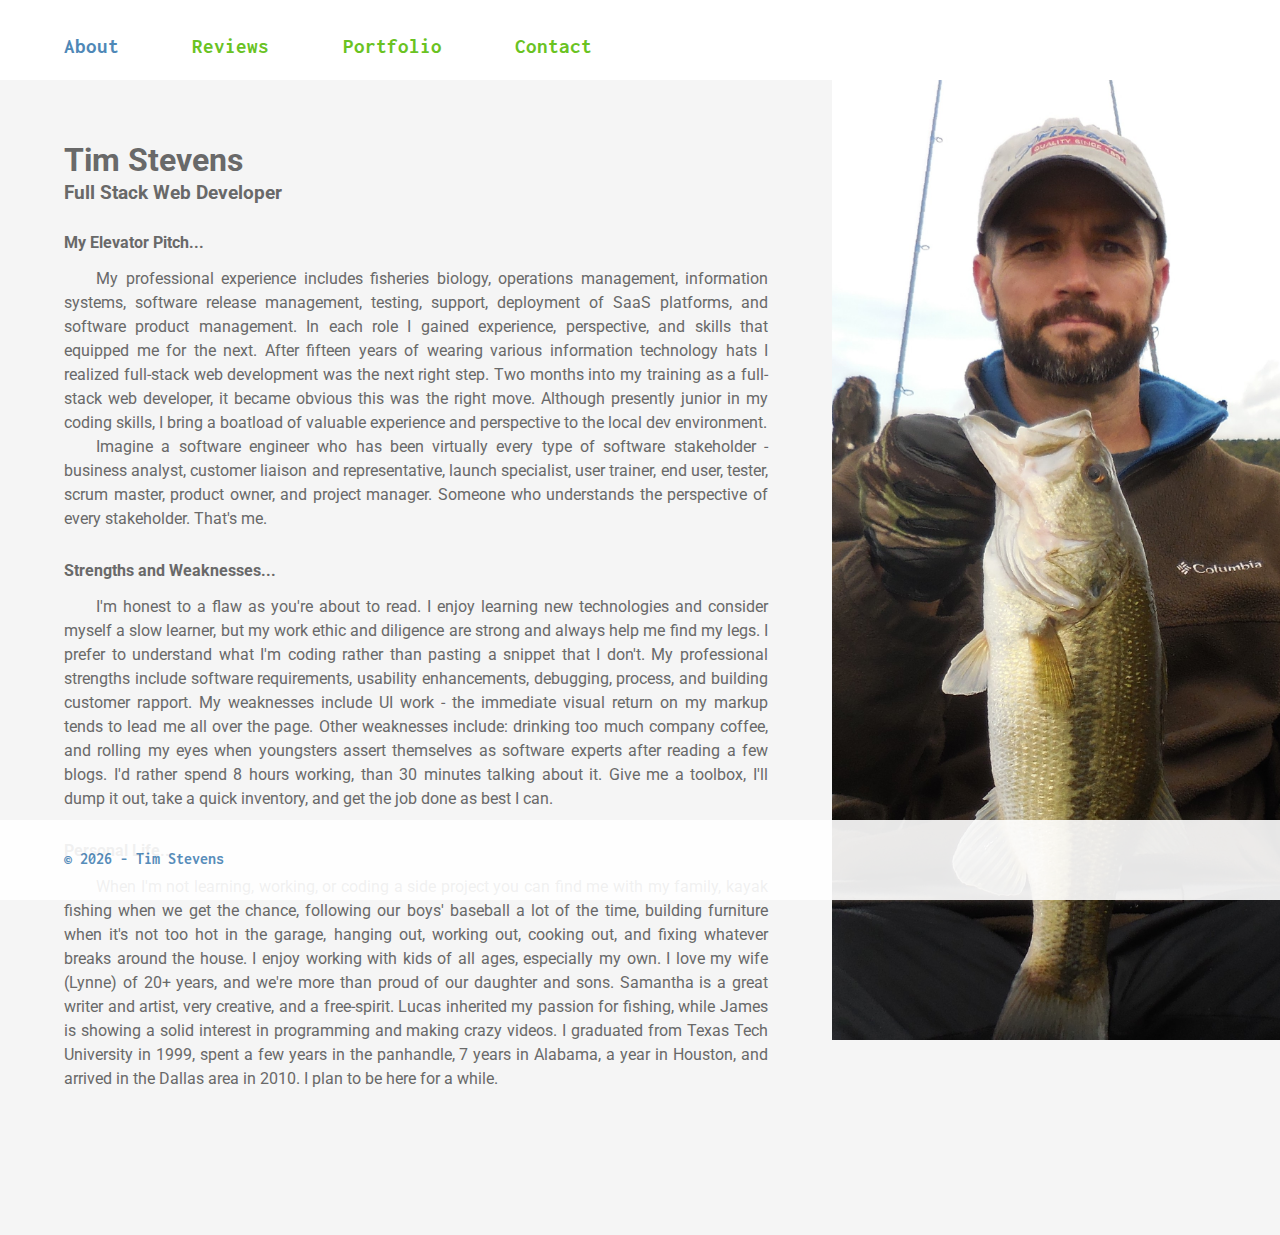
<file: index.html>
<!DOCTYPE html>
<html lang="en">
<head>
    <meta charset="UTF-8">
    <meta name="viewport" content="width=device-width, initial-scale=1.0">
    <meta http-equiv="X-UA-Compatible" content="ie=edge">
    <link href="assets/css/reset.css" rel="stylesheet" type="text/css"/>
    <link href="assets/css/style.css" rel="stylesheet" type="text/css"/>
    <link href="https://fonts.googleapis.com/css?family=Inconsolata|Lato|Roboto|Do+Hyeon|Cantarell:400i|Open+Sans:300i,400,400i|Play|Playfair|Playfair+Display" rel="stylesheet">
    <script src="https://code.jquery.com/jquery-3.3.1.min.js" integrity="sha256-FgpCb/KJQlLNfOu91ta32o/NMZxltwRo8QtmkMRdAu8=" crossorigin="anonymous"></script>
    <title>Tim Stevens</title>
</head>
<body>
    <div class="nav-div">
        <nav>
            <a class='navlink' id="about" href="index.html">About</a>
            <a class='navlink' id="reviews" href="reviews.html">Reviews</a>
            <a class='navlink' id="unblog" href="portfolio.html">Portfolio</a>
            <a class='navlink' id="contact" href="mailto:tim.easyt@gmail.com?subject=from%20your%20github.io%20site&body=Tim," target="_top">Contact</a>
        </nav>
    </div>
    <div class='content-container' id='content-container-about'>
        <h1>Tim Stevens</h1>
        <h3>Full Stack Web Developer</h3>
        <h4 style='margin-bottom:1rem'>My Elevator Pitch...</h4>
        <p>My professional experience includes fisheries biology, operations management, information systems, software release management, testing, support, deployment of SaaS platforms, and software product management. In each role I gained experience, perspective, and skills that equipped me for the next. After fifteen years of wearing various information technology hats I realized full-stack web development was the next right step. Two months into my training as a full-stack web developer, it became obvious this was the right move. Although presently junior in my coding skills, I bring a boatload of valuable experience and perspective to the local dev environment.</p>
        <p>Imagine a software engineer who has been virtually every type of software stakeholder - business analyst, customer liaison and representative, launch specialist, user trainer, end user, tester, scrum master, product owner, and project manager. Someone who understands the perspective of every stakeholder. That's me.</p>
        <h4 style='margin:2rem 0 1rem 0'>Strengths and Weaknesses...</h4>
        <p>I'm honest to a flaw as you're about to read. I enjoy learning new technologies and consider myself a slow learner, but my work ethic and diligence are strong and always help me find my legs. I prefer to understand what I'm coding rather than pasting a snippet that I don't. My professional strengths include software requirements, usability enhancements, debugging, process, and building customer rapport. My weaknesses include UI work - the immediate visual return on my markup tends to lead me all over the page. Other weaknesses include: drinking too much company coffee, and rolling my eyes when youngsters assert themselves as software experts after reading a few blogs. I'd rather spend 8 hours working, than 30 minutes talking about it. Give me a toolbox, I'll dump it out, take a quick inventory, and get the job done as best I can.</p>
        <h4 style='margin:2rem 0 1rem 0'>Personal Life...</h4>
        <p>When I'm not learning, working, or coding a side project you can find me with my family, kayak fishing when we get the chance, following our boys' baseball a lot of the time, building furniture when it's not too hot in the garage, hanging out, working out, cooking out, and fixing whatever breaks around the house. I enjoy working with kids of all ages, especially my own. I love my wife (Lynne) of 20+ years, and we're more than proud of our daughter and sons. Samantha is a great writer and artist, very creative, and a free-spirit. Lucas inherited my passion for fishing, while James is showing a solid interest in programming and making crazy videos. I graduated from Texas Tech University in 1999, spent a few years in the panhandle, 7 years in Alabama, a year in Houston, and arrived in the Dallas area in 2010. I plan to be here for a while.</p>
    </div>
    <div class='img-container' id='img-container-about'>
        <div class='page-img' id='img-about' style='background-image: url(assets/images/DSCN1308.jpg);'></div>
    </div>
    <footer>
        <p>&#169;
            <script>document.write(new Date().getFullYear());</script>
            -&nbsp;Tim Stevens
        </p>
    </footer>


    <script src='assets/javascript/site.js'></script>
</body>
</html>
</file>
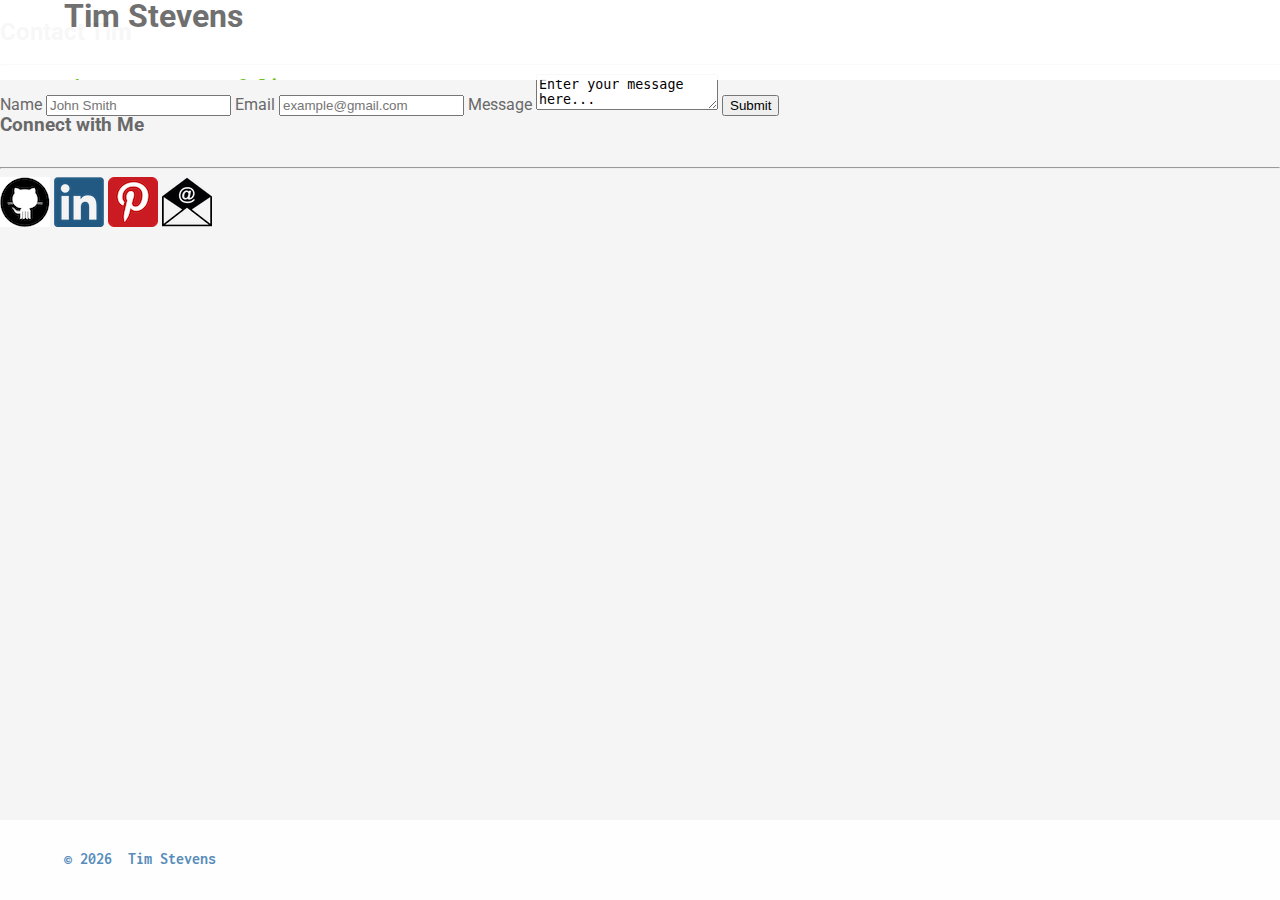
<file: contact-old.html>
<!DOCTYPE html>
<html lang="en">
<head>
    <meta charset="UTF-8">
    <meta name="viewport" content="width=device-width, initial-scale=1.0">
    <meta http-equiv="X-UA-Compatible" content="ie=edge">
    <title>Document</title>
    <link href="assets/css/reset.css" rel="stylesheet" type="text/css"/>
    <link href="https://fonts.googleapis.com/css?family=Inconsolata|Lato|Roboto|Do+Hyeon|Cantarell:400i" rel="stylesheet">
    <link href="assets/css/style.css" rel="stylesheet" type="text/css"/>
</head>
<body>
    <div class="nav-div">
        <h1 class="headings-font">Tim Stevens</h1>
        <nav>
            <a class='navlink' id="about" href="index.html">About</a>
            <a class='navlink' id="portfolio" href="portfolio.html">Portfolio</a>
            <a class='navlink' id="contact" href="contact.html">Contact</a>
        </nav>
    </div>
        <div class="main-content">
            <h2 class="headings-font">Contact Tim</h2>
            <hr id="hr2"/>
            <form>
            <label class="top-lbl">Name</label>
            <input type="text" placeholder="John Smith">
            <label>Email</label>
            <input type="text" placeholder="example@gmail.com">
            <label>Message</label>
            <textarea>Enter your message here...</textarea>
            <input type="submit" value="Submit">
        </div>
        <div class="r-sidebar">
            <h3 class="headings-font">Connect with Me</h3>
            <hr id="hr3"/>
            <div id='contact-container'>
                <a href="https://github.com/tmlstevens"><img src="assets/images/GitHub.png" alt="GitHub logo image" class='connect' id='github' ></a>
                <a href="https://www.linkedin.com/in/tim-stevens-27796831/"><img src="assets/images/Linked-In.png" alt="Linked-In logo image" class='connect' id='linkedin'></a>
                <a href="https://www.pinterest.com/tim_stevens/"><img src="assets/images/Pinterest.png" alt="Pinterest logo image" class='connect' id='pinterest'></a>
                <a href="mailto:tim.easyt@gmail.com"><img src="assets/images/mail.png" alt="email image" class='connect' id='mail' ></a>
            </div>
        </div>
    <footer>
        <p id="mine">
        &#169;
        <script>
        document.write(new Date().getFullYear());
        </script>&nbsp; Tim Stevens
        </p>
    </footer>
</body>
</html>
</file>
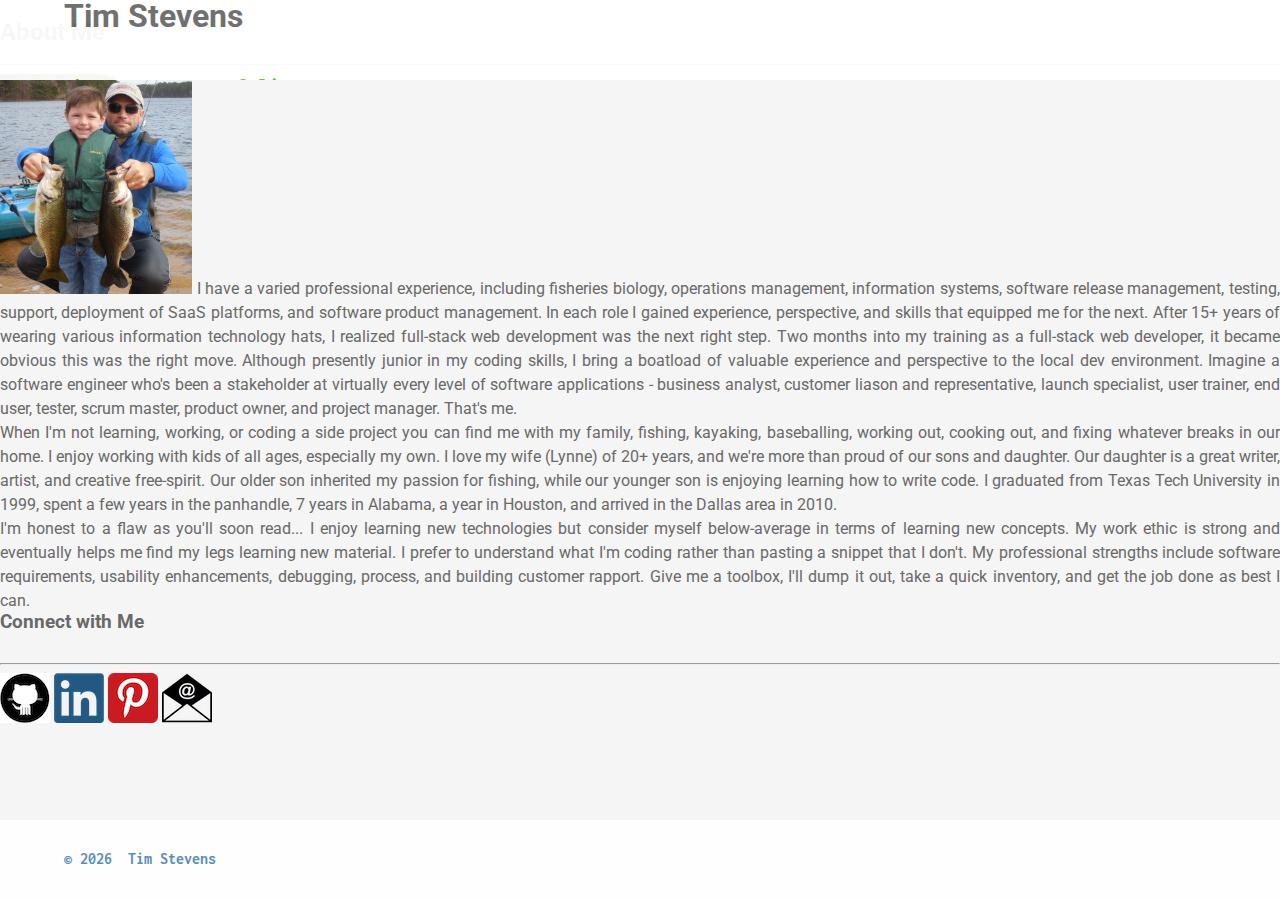
<file: index-old.html>
<!DOCTYPE html>
<html lang="en">
<head>
    <meta charset="UTF-8">
    <meta name="viewport" content="width=device-width, initial-scale=1.0">
    <meta http-equiv="X-UA-Compatible" content="ie=edge">
    <title>Document</title>
    <link href="assets/css/reset.css" rel="stylesheet" type="text/css"/>
    <link href="https://fonts.googleapis.com/css?family=Inconsolata|Lato|Roboto|Do+Hyeon|Cantarell:400i" rel="stylesheet">
    <link href="assets/css/style.css" rel="stylesheet" type="text/css"/>
</head>
<body>
    <div class="nav-div">
        <h1 class="headings-font">Tim Stevens</h1>
        <nav>
            <a class='navlink' id="about" href="index.html">About</a>
            <a class='navlink' id="portfolio" href="portfolio.html">Portfolio</a>
            <a class='navlink' id="contact" href="contact.html">Contact</a>
        </nav>
    </div>
        <div class="main-content">
            <h2 class="headings-font">About Me</h2>
            <hr id="hr2"/>
            <div class="clearfix">
                <p>
                <img src="assets/images/2018-01-26.jpg" alt="Recent fishing trip" id="fish-pic" height=15% width=15%>
                I have a varied professional experience, including fisheries biology, operations management, information systems, software release management, testing, support, deployment of SaaS platforms, and software product management. In each role I gained experience, perspective, and skills that equipped me for the next. After 15+ years of wearing various information technology hats, I realized full-stack web development was the next right step. Two months into my training as a full-stack web developer, it became obvious this was the right move. Although presently junior in my coding skills, I bring a boatload of valuable experience and perspective to the local dev environment. Imagine a software engineer who's been a stakeholder at virtually every level of software applications - business analyst, customer liason and representative, launch specialist, user trainer, end user, tester, scrum master, product owner, and project manager. That's me.
                </p>
                <p>When I'm not learning, working, or coding a side project you can find me with my family, fishing, kayaking, baseballing, working out, cooking out, and fixing whatever breaks in our home. I enjoy working with kids of all ages, especially my own. I love my wife (Lynne) of 20+ years, and we're more than proud of our sons and daughter. Our daughter is a great writer, artist, and creative free-spirit. Our older son inherited my passion for fishing, while our younger son is enjoying learning how to write code. I graduated from Texas Tech University in 1999, spent a few years in the panhandle, 7 years in Alabama, a year in Houston, and arrived in the Dallas area in 2010.
                </p>
                <p>I'm honest to a flaw as you'll soon read... I enjoy learning new technologies but consider myself below-average in terms of learning new concepts. My work ethic is strong and eventually helps me find my legs learning new material. I prefer to understand what I'm coding rather than pasting a snippet that I don't. My professional strengths include software requirements, usability enhancements, debugging, process, and building customer rapport. Give me a toolbox, I'll dump it out, take a quick inventory, and get the job done as best I can.
                </p>

            </div>
        </div>
        <div class="r-sidebar">
            <h3 class="headings-font">Connect with Me</h3>
            <hr id="hr3"/>
                <a href="https://github.com/tmlstevens"><img src="assets/images/GitHub.png" alt="GitHub logo image" class='connect' id='github' ></a>
                <a href="https://www.linkedin.com/in/tim-stevens-27796831/"><img src="assets/images/Linked-In.png" alt="Linked-In logo image" class='connect' id='linkedin'></a>
                <a href="https://www.pinterest.com/tim_stevens/"><img src="assets/images/Pinterest.png" alt="Pinterest logo image" class='connect' id='pinterest'></a>
                <a href="mailto:tim.easyt@gmail.com"><img src="assets/images/mail.png" alt="email image" class='connect' id='mail' ></a>
        </div>
    <footer>
        <p>
        &#169;
        <script>
        document.write(new Date().getFullYear());
        </script>&nbsp; Tim Stevens
        </p>
    </footer>
</body>
</html>
</file>
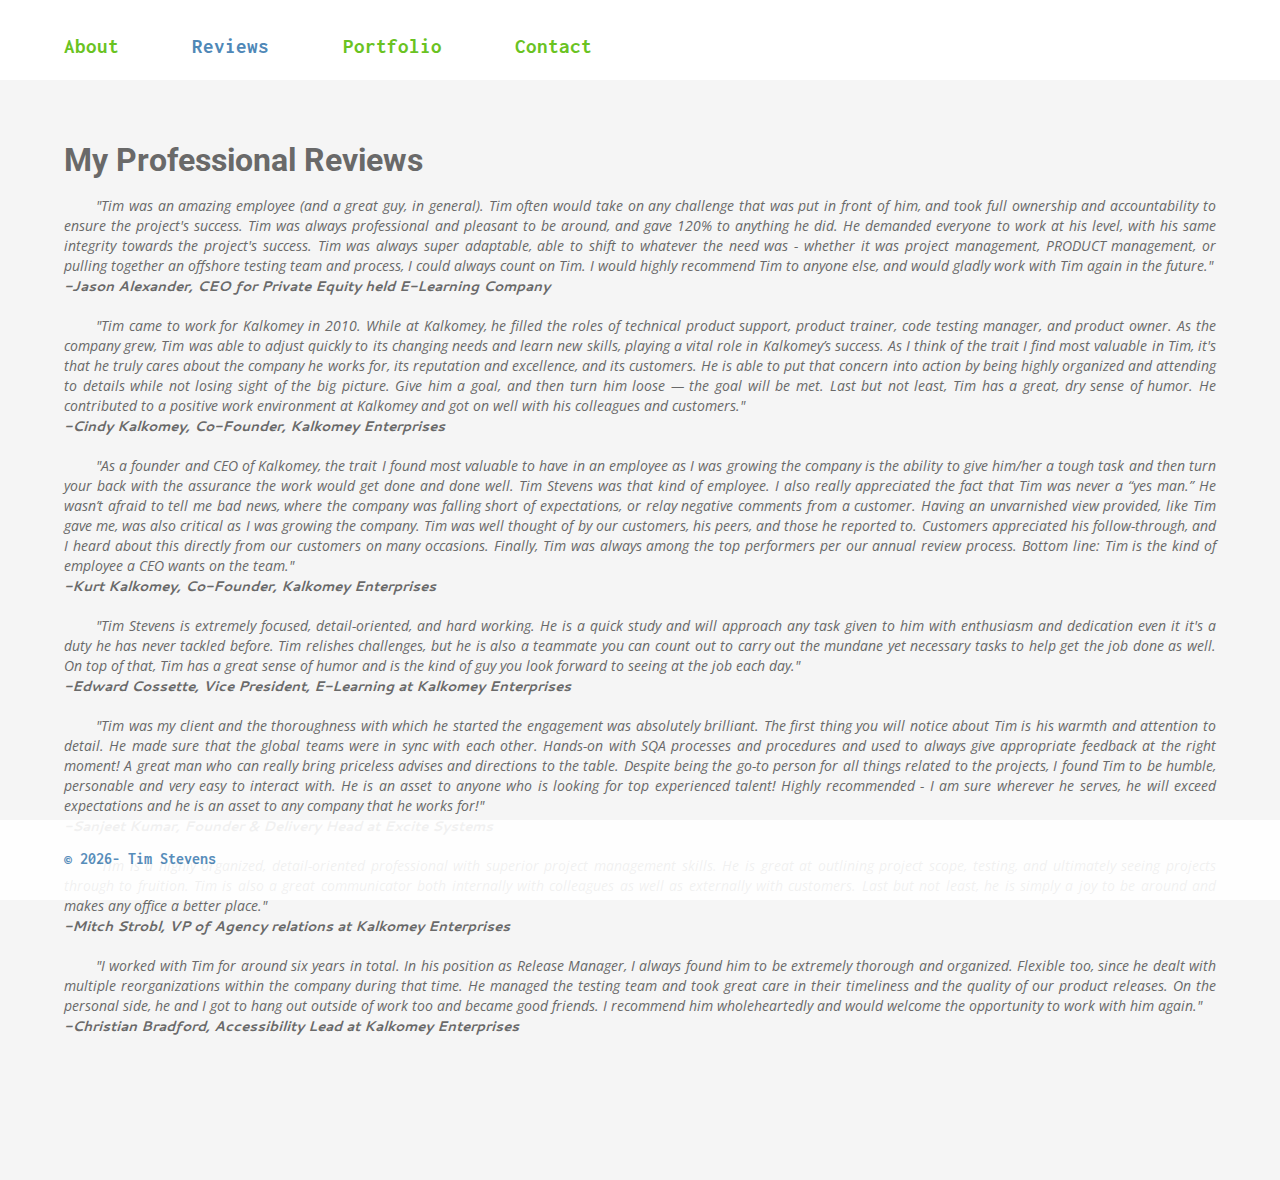
<file: reviews.html>
<!DOCTYPE html>
<html lang="en">
<head>
    <meta charset="UTF-8">
    <meta name="viewport" content="width=device-width, initial-scale=1.0">
    <meta http-equiv="X-UA-Compatible" content="ie=edge">
    <link href="assets/css/reset.css" rel="stylesheet" type="text/css"/>
    <link href="assets/css/style.css" rel="stylesheet" type="text/css"/>
    <link href="https://fonts.googleapis.com/css?family=Inconsolata|Lato|Roboto|Do+Hyeon|Cantarell:400i|Open+Sans:300i,400,400i|Play|Playfair|Playfair+Display" rel="stylesheet">
    <script src="https://code.jquery.com/jquery-3.3.1.min.js" integrity="sha256-FgpCb/KJQlLNfOu91ta32o/NMZxltwRo8QtmkMRdAu8=" crossorigin="anonymous"></script>
    <title>Tim Stevens</title>
</head>
<body>
    <div class="nav-div">
        <nav>
            <a class='navlink' id="about" href="index.html">About</a>
            <a class='navlink' id="reviews" href="reviews.html">Reviews</a>
            <a class='navlink' id="unblog" href="portfolio.html">Portfolio</a>
            <a class='navlink' id="contact" href="mailto:tim.easyt@gmail.com?subject=from%20your%20github.io%20site&body=Tim," target="_top">Contact</a>
        </nav>
    </div>
    <div class='content-container' id='content-container-reviews'>
        <h1>My Professional Reviews</h1>
        <div class='review-container'>
            <p class='review-p'>"Tim was an amazing employee (and a great guy, in general). Tim often would take on any challenge that was put in front of him, and took full ownership and accountability to ensure the project's success. Tim was always professional and pleasant to be around, and gave 120% to anything he did. He demanded everyone to work at his level, with his same integrity towards the project's success. Tim was always super adaptable, able to shift to whatever the need was - whether it was project management, PRODUCT management, or pulling together an offshore testing team and process, I could always count on Tim. I would highly recommend Tim to anyone else, and would gladly work with Tim again in the future."
            <br><span class='author'> -Jason Alexander, CEO for Private Equity held E-Learning Company</span></p>
        </div>
        <div class='review-container'>
            <p class='review-p'>"Tim came to work for Kalkomey in 2010. While at Kalkomey, he filled the roles of technical product support, product trainer, code testing manager, and product owner. As the company grew, Tim was able to adjust quickly to its changing needs and learn new skills, playing a vital role in Kalkomey’s success. As I think of the trait I find most valuable in Tim, it's that he truly cares about the company he works for, its reputation and excellence, and its customers. He is able to put that concern into action by being highly organized and attending to details while not losing sight of the big picture. Give him a goal, and then turn him loose — the goal will be met. Last but not least, Tim has a great, dry sense of humor. He contributed to a positive work environment at Kalkomey and got on well with his colleagues and customers."
            <br><span class='author'> -Cindy Kalkomey, Co-Founder, Kalkomey Enterprises</span></p>
        </div>
        <div class='review-container'>
            <p class='review-p'>"As a founder and CEO of Kalkomey, the trait I found most valuable to have in an employee as I was growing the company is the ability to give him/her a tough task and then turn your back with the assurance the work would get done and done well. Tim Stevens was that kind of employee. I also really appreciated the fact that Tim was never a “yes man.” He wasn’t afraid to tell me bad news, where the company was falling short of expectations, or relay negative comments from a customer. Having an unvarnished view provided, like Tim gave me, was also critical as I was growing the company. Tim was well thought of by our customers, his peers, and those he reported to. Customers appreciated his follow-through, and I heard about this directly from our customers on many occasions. Finally, Tim was always among the top performers per our annual review process. Bottom line: Tim is the kind of employee a CEO wants on the team."
            <br><span class='author'> -Kurt Kalkomey, Co-Founder, Kalkomey Enterprises</span></p>
        </div>
        <div class='review-container'>
            <p class='review-p'>"Tim Stevens is extremely focused, detail-oriented, and hard working. He is a quick study and will approach any task given to him with enthusiasm and dedication even it it's a duty he has never tackled before. Tim relishes challenges, but he is also a teammate you can count out to carry out the mundane yet necessary tasks to help get the job done as well. On top of that, Tim has a great sense of humor and is the kind of guy you look forward to seeing at the job each day."
            <br><span class='author'> -Edward Cossette, Vice President, E-Learning at Kalkomey Enterprises</span></p>
        </div>
        <div class='review-container'>
            <p class='review-p'>"Tim was my client and the thoroughness with which he started the engagement was absolutely brilliant. The first thing you will notice about Tim is his warmth and attention to detail. He made sure that the global teams were in sync with each other. Hands-on with SQA processes and procedures and used to always give appropriate feedback at the right moment! A great man who can really bring priceless advises and directions to the table. Despite being the go-to person for all things related to the projects, I found Tim to be humble, personable and very easy to interact with. He is an asset to anyone who is looking for top experienced talent! Highly recommended - I am sure wherever he serves, he will exceed expectations and he is an asset to any company that he works for!"
            <br><span class='author'> -Sanjeet Kumar, Founder & Delivery Head at Excite Systems</span></p>
        </div>
        <div class='review-container'>
            <p class='review-p'>"Tim is a highly organized, detail-oriented professional with superior project management skills. He is great at outlining project scope, testing, and ultimately seeing projects through to fruition. Tim is also a great communicator both internally with colleagues as well as externally with customers. Last but not least, he is simply a joy to be around and makes any office a better place."
            <br><span class='author'> -Mitch Strobl, VP of Agency relations at Kalkomey Enterprises</span></p>
        </div>
        <div class='review-container'>
            <p class='review-p'>"I worked with Tim for around six years in total. In his position as Release Manager, I always found him to be extremely thorough and organized. Flexible too, since he dealt with multiple reorganizations within the company during that time. He managed the testing team and took great care in their timeliness and the quality of our product releases. On the personal side, he and I got to hang out outside of work too and became good friends. I recommend him wholeheartedly and would welcome the opportunity to work with him again."
            <br><span class='author'> -Christian Bradford, Accessibility Lead at Kalkomey Enterprises</span></p>
        </div>
    
    </div>
        <!-- <div class='img-container' id='img-container-about'>
            <div class='page-img' id='img-about' style='background-image: url(assets/images/DSCN1308.jpg);'></div>
        </div> -->
    <footer>
        <p>&#169;
        <script>document.write(new Date().getFullYear());</script>-&nbsp;Tim Stevens
        </p>
    </footer>
        
        
    <script src='assets/javascript/site.js'></script>
</body>
</html>
</file>
<file: assets/css/style.css>
body {
    width: 100%;
    margin: 0;
    padding: 0;
    color: dimgrey;
    background-color: #f5f5f5;
    font-family: 'Roboto', 'sans-serif';
}

/* --- NAVBAR --- */
.nav-div {
    height: 5rem;
    padding-left: 5%;
    background-color: rgb(255, 255, 255);
    overflow: hidden;
    position: fixed;
    z-index: 1;
    top: 0;
    width: 100%;
    opacity: 0.95;
}
.top-row {
    height: 8.25rem;
    width: 100%;
}

.bottom-row {
    height: 4rem;
    width: 100%;
}

.row-hdr {
    padding-left: 5%;
}
nav {
    padding: 36px 32px 16px 0;
    font-family: 'Inconsolata', 'monospace';
    font-size: 1.3rem;
    text-align: left;
}
nav > a {
    text-decoration-line: none; 
    padding-right: 3em;
    font-weight: bold;
    color: rgb(98, 192, 22);
}
nav > a.active {
    color: steelblue;
}

/* --- LEFT-SIDE PAGE CONTENT --- */
.content-container {
    float: left;
    margin: 5rem 0 5rem 0;
    background-color: #f5f5f5;
    padding: 5%;
}
#content-container-about {
    width: 55%;
    height: 100%;
}
#content-container-about > p {
    text-indent: 2rem;
}
#content-container-reviews {
    width: 90%;
    height: 100%;
}
h1  {
    font-size: 2rem;
    margin: 0 0 0.5rem 0;
    color: dimgrey;
}
h3  {
    margin: 0 0 2rem 0;
}
p   {
    line-height: 1.5rem;
    text-align: justify;
}

/* --- RIGHT-SIDE PAGE CONTENT --- */
.img-container {
    position: relative;
    float: right;
    padding: 0;
}
#img-container-about {
    width: 35%;
    height: 100%;
    margin-top: 5rem;
}
#img-container-portfolio {
    background-color: rgb(98, 192, 22);
}
.page-img {
    width: 100%;
    background-size: cover;
    padding: 0;
}
#img-about {
    height: 60rem;
    background-position: center center;
}
.techimg {
    font-family: Montserrat;
    padding: 3%;
}

/* --- PORTFOLIO PAGE--- */
#content-container-portfolio > h1 {
    margin-bottom: 1rem;
}
.portfolio-item {
    min-width: 20rem;
    max-width: 20rem;
    min-height: 18rem;
    max-height: 18rem;
    margin: 0 3% 3% 0;
    padding: 5%;
    color: rgb(98, 192, 22);
    background-color: rgb(23, 71, 110);
    text-align: center;
    font-family: 'Lato', 'Play', 'Cantarell', 'Open Sans';
    letter-spacing: 1.1pt;
}


.portfolio-item > a {
    color: rgb(98, 192, 22);
    font-family: 'Lato';
    letter-spacing: 1.1pt;
    text-decoration-line: none;
}

a > h3 {
    margin-bottom: 1rem;
    font-size: 1.5rem;
}
.portfolio-item > img {
    position: relative;
    z-index: 0;
    width: 100%;
    bottom: 0;
}
.tech {
    font-size: 1.25rem;
    text-decoration-line: underline;
    margin-bottom: 1rem;
    font-family: 'Inconsolata';
}
a:hover > h3 {
    color: white;
}
.portfolio-item > p {
    display: none;
}
.portfolio-item:hover > p {
    display: block;
    margin-bottom: 0;
    text-align: center;
    font-family: 'Open Sans';
}
.portfolio-item > p:hover {
    color: white;
}
.portfolio-item:hover > img {
    display: none;
}
.tech-p {
    font-family: 'Russo One', sans-serif;
    font-size: 25pt;
    color: #3c3c3c;
    padding: 8px
}

/* --- REVIEW PAGE --- */
.review-container {
    margin: 1.25rem 0 0 0;
    padding: 0;
    width: 100%;
}
.review-p {
    text-align: justify;
    line-height: 1.25rem;
    font-family: 'Open Sans';
    font-style: italic;
    font-size: 0.9rem;
    text-indent: 2rem;
}
.review-p + .review-p {
    margin-top: 5px;
}
.author {
    font-family: Cantarell;
    font-style: italic;
    font-weight: bold;
}

/* --- FOOTER --- */
footer {
    width: 100%;
    height: 5rem;
    position: fixed;
    bottom: 0;
    left:0;
    right:0;
    background-color: rgb(255, 255, 255);
    margin-top: 5rem;
    opacity: 0.9;
}
footer > p {
    text-align: left;
    font-weight: bold;
    padding: 0 0 0 5%;
    margin: 1.7em 0 0 0;
    font-size: 1em;
    color: steelblue;
    font-family: 'Inconsolata', 'monospace';
}

@media (max-width: 660px) {
    nav {
        font-size: 1.1em;
        text-align: left;
    }
    nav > a {
        padding-right: 0.5rem;
    }
}
</file>
